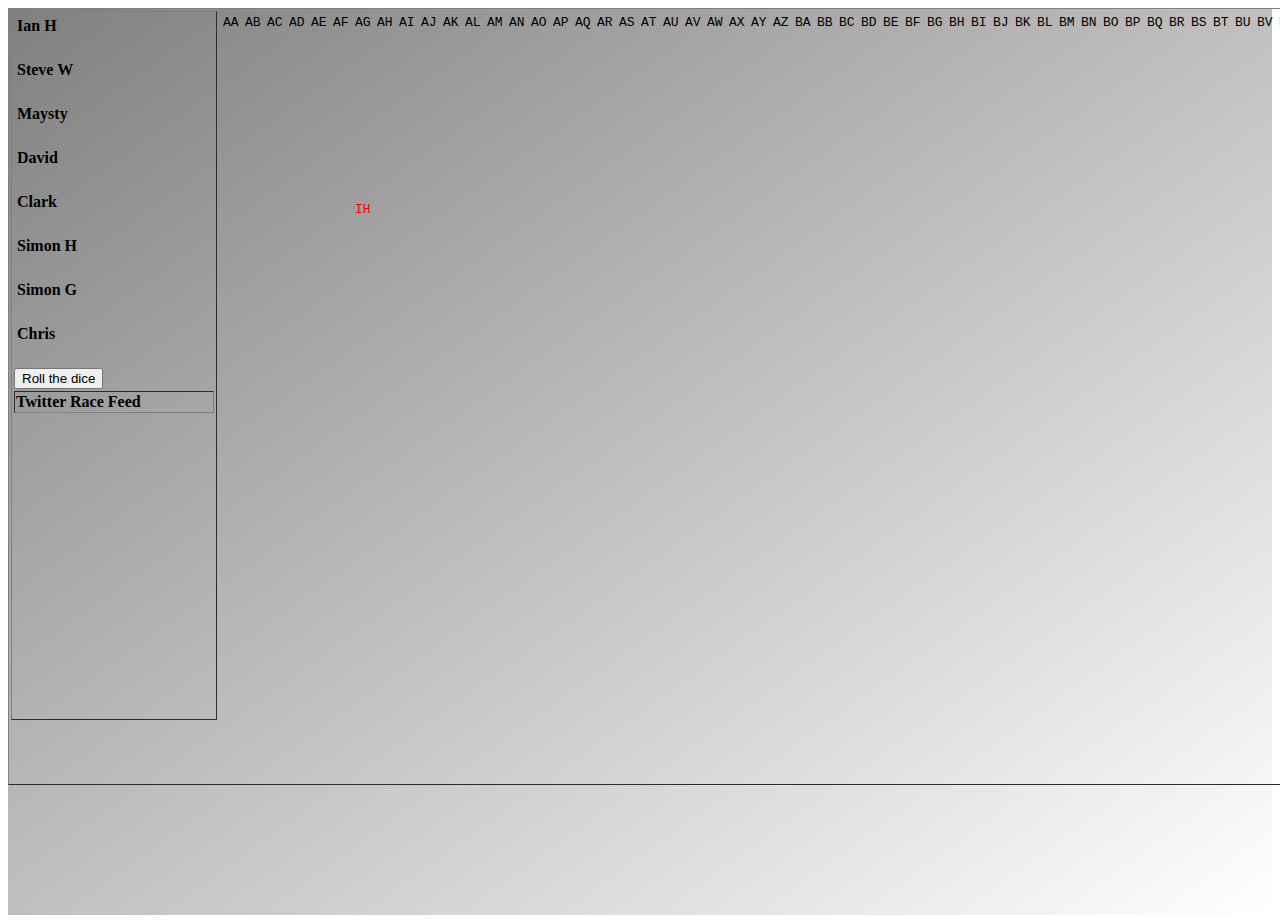
<file: index.html>
<!DOCTYPE html PUBLIC "-//W3C//DTD HTML 4.01 Transitional//EN" "http://www.w3.org/TR/html4/loose.dtd">
<html>
<head>
<meta http-equiv="Content-Type" content="text/html; charset=ISO-8859-1">
<title>Insert title here</title>
</head>
<body>

<style>

table.map-background-finished {
  table-layout:fixed;border-collapse:collapse;border-spacing:0;
	background:  url("https://lh3.googleusercontent.com/MEOy-1FTshl9IEBV9Szxqj5WZBL-fDBnvlpvtms8_QSggp3foHjSfFOx8kukyPeUflprXWlT6pC5awfMlK10moYILiNRYx9PwL3mPY-fWe-RsVJV7tPK_4zODCotDLQdbWqAA64necY=w1920-h1080");
}

table.map-background {
	table-layout:fixed; 
	padding: 0px;
	background:  url("https://lh3.googleusercontent.com/dpgFpREoU1CwFKE6yamPv6WjPiLwTMiksrGMO-9Lppw5zylu9Jvr5rWo91IN9gX_vO0esk8f2aSXUrdR7gdlflzp_C-LJNYIPHn8tRWGZ39xey9oDv3PDnHWhAgta9Davgm4ZvbkCvg=w1920-h1080");
}
.map-background th, td {
  padding: 0px 0px;border-width:0px
}


table.map-background-design {
	table-layout:fixed; 
	padding: 0px;
	background:  url("https://lh3.googleusercontent.com/dpgFpREoU1CwFKE6yamPv6WjPiLwTMiksrGMO-9Lppw5zylu9Jvr5rWo91IN9gX_vO0esk8f2aSXUrdR7gdlflzp_C-LJNYIPHn8tRWGZ39xey9oDv3PDnHWhAgta9Davgm4ZvbkCvg=w1920-h1080");
}
.map-background-design th, td {
  padding: 0px 0px;border-width:0px
}
  
table.map-background-SW {
  table-layout:fixed;
	background:  url("https://lh3.googleusercontent.com/LkWoM5hg0L1cNpsgbyUjFxcj37bR9ggnXiMcNqLQmWTt30bXedqUukoTpLBz-hiTX3iEUYhTh-eSO61MQgNE4oerYSVWyeI9z0asqrgSonB4OtJ3wryHbx72THYfhCgEAHl87jc03QM=w1920-h1080");
}

table.map-background-IDH {
	table-layout:fixed; 
	padding: 0px;
	background:  url("https://lh3.googleusercontent.com/fedj8piu2fboQdAQLo6L3alRY_deUlOsZT16FIPSh15-NU_spuRf4bmOyQyJYIpdwmLQBkSnuJvUsHh1ru_fLN5BLAIjPqnY8-xDK9TfxXrLDc5Ht2_7g4EwCfy8T-_QN6FUYkgmUME=w2120-h1280");
}


table.map-background-IDH-workish {
  table-layout:fixed;
	background:  url("https://lh3.googleusercontent.com/MEOy-1FTshl9IEBV9Szxqj5WZBL-fDBnvlpvtms8_QSggp3foHjSfFOx8kukyPeUflprXWlT6pC5awfMlK10moYILiNRYx9PwL3mPY-fWe-RsVJV7tPK_4zODCotDLQdbWqAA64necY=w1920-h1080");
}

	
#SQQuiz {
	background-color:grey;
  background-image: linear-gradient(to bottom right, grey, white);
}


#main-outer {
	background-color:grey;
  background-image: linear-gradient(to bottom right, grey, white);
}


	
.userBtnStop {



    -moz-box-shadow:inset 0px 1px 0px 0px #ffffff;

    -webkit-box-shadow:inset 0px 1px 0px 0px #ffffff;

    box-shadow:inset 0px 1px 0px 0px #ffffff;

 background:-webkit-gradient( linear, left top, left bottom, color-stop(0.05, #ededed), color-stop(1, #dfdfdf) );

 background:-moz-linear-gradient( center top, #ededed 5%, #dfdfdf 100% );

 filter:progid:DXImageTransform.Microsoft.gradient(startColorstr='#ededed', endColorstr='#dfdfdf');

 background-color:#ededed;

 -moz-border-radius:6px;

 -webkit-border-radius:6px;

 border-radius:6px;

 border:1px solid #dcdcdc;

 display:inline-block;

 color:red;

 font-family:arial;

 font-size:20px;

 font-weight:bold;

 padding:1px 3x;

 text-decoration:none;

 text-shadow:1px 1px 0px #ffffff;

}



.userBtnGo {

    -moz-box-shadow:inset 0px 1px 0px 0px #ffffff;

 -webkit-box-shadow:inset 0px 1px 0px 0px #ffffff;

 box-shadow:inset 0px 1px 0px 0px #ffffff;

 background:-webkit-gradient( linear, left top, left bottom, color-stop(0.05, #ededed), color-stop(1, #dfdfdf) );

 background:-moz-linear-gradient( center top, #ededed 5%, #dfdfdf 100% );

 filter:progid:DXImageTransform.Microsoft.gradient(startColorstr='#ededed', endColorstr='#dfdfdf');

 background-color:#ededed;

 -moz-border-radius:6px;

 -webkit-border-radius:6px;

 border-radius:6px;

 border:1px solid #dcdcdc;

 display:inline-block;

 color:green;

 font-family:arial;

 font-size:20px;

 font-weight:bold;

 padding:1px 3px;

 text-decoration:none;

 text-shadow:1px 1px 0px #ffffff;

}.userBtnGo:hover {

    background:-webkit-gradient( linear, left top, left bottom, color-stop(0.05, #dfdfdf), color-stop(1, #ededed) );

 background:-moz-linear-gradient( center top, #dfdfdf 5%, #ededed 100% );

 filter:progid:DXImageTransform.Microsoft.gradient(startColorstr='#dfdfdf', endColorstr='#ededed');

    border:2px solid #dcdcdc;

 background-color:#dfdfdf;

    border:1px solid #0ffa0f;

}.userBtnGo:hoveroff {

    background:-webkit-gradient( linear, left top, left bottom, color-stop(0.05, #ededed), color-stop(1, #dfdfdf) );

 background:-moz-linear-gradient( center top, #ededed 5%, #dfdfdf 100% );

    filter:progid:DXImageTransform.Microsoft.gradient(startColorstr='#ededed', endColorstr='#dfdfdf');

 background-color:#ededed;

    border:1px solid #dcdcdc;

}.userBtnStop:hover {

    background:-webkit-gradient( linear, left top, left bottom, color-stop(0.05, #dfdfdf), color-stop(1, #ededed) );

    background:-moz-linear-gradient( center top, #dfdfdf 5%, #ededed 100% );

 filter:progid:DXImageTransform.Microsoft.gradient(startColorstr='#dfdfdf', endColorstr='#ededed');

 background-color:#dfdfdf;

    border:1px solid #fa0d2c;

}.userBtnStop:hoveroff {

    background:-webkit-gradient( linear, left top, left bottom, color-stop(0.05, #ededed), color-stop(1, #dfdfdf) );

 background:-moz-linear-gradient( center top, #ededed 5%, #dfdfdf 100% );

    filter:progid:DXImageTransform.Microsoft.gradient(startColorstr='#ededed', endColorstr='#dfdfdf');

 background-color:#ededed;

    border:1px solid #dcdcdc;

}
</style>

<script type="text/javascript" src='RendoGame.js' ></script>

<script type='text/javascript'>
	// <![CDATA [
    	rendoGameInit();
	// ] ] >
	
</script>
</body>
</html>
</file>
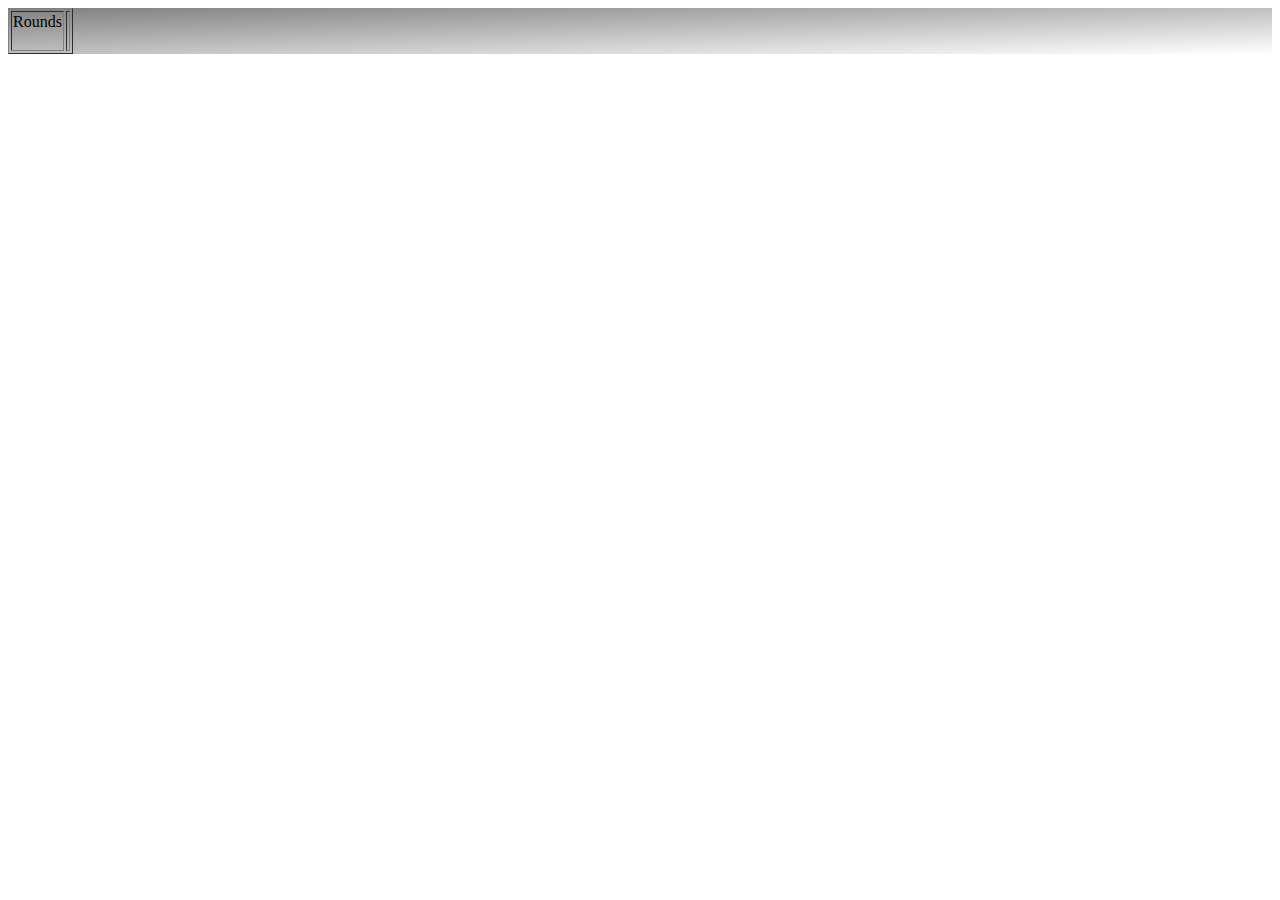
<file: RunTimerUser.html>
<!DOCTYPE html PUBLIC "-//W3C//DTD HTML 4.01 Transitional//EN" "http://www.w3.org/TR/html4/loose.dtd">
<html>
<head>
<meta http-equiv="Content-Type" content="text/html; charset=ISO-8859-1">
<title>Insert title here</title>
</head>
<body>

<style>

#SQQuiz {
	background-color:grey;
  background-image: linear-gradient(to bottom right, grey, white);
}


#main-outer {
	background-color:grey;
  background-image: linear-gradient(to bottom right, grey, white);
}

  .userBtnStop {
      -moz-box-shadow:inset 0px 1px 0px 0px #ffffff;

      -webkit-box-shadow:inset 0px 1px 0px 0px #ffffff;

      box-shadow:inset 0px 1px 0px 0px #ffffff;

   background:-webkit-gradient( linear, left top, left bottom, color-stop(0.05, #ededed), color-stop(1, #dfdfdf) );

   background:-moz-linear-gradient( center top, #ededed 5%, #dfdfdf 100% );

   filter:progid:DXImageTransform.Microsoft.gradient(startColorstr='#ededed', endColorstr='#dfdfdf');

   background-color:#ededed;

   -moz-border-radius:6px;

   -webkit-border-radius:6px;

   border-radius:6px;

   border:1px solid #dcdcdc;

   display:inline-block;

   color:black;

   font-family:verdana;

   font-size:13px;

   padding:1px 3x;

   text-decoration:none;

   text-shadow:1px 1px 0px #ffffff;

  }

   .userBtnNext {

      -moz-box-shadow:inset 0px 1px 0px 0px #ffffff;

   -webkit-box-shadow:inset 0px 1px 0px 0px #ffffff;

   box-shadow:inset 0px 1px 0px 0px #ffffff;

   background:-webkit-gradient( linear, left top, left bottom, color-stop(0.05, #ededed), color-stop(1, #dfdfdf) );

   background:-moz-linear-gradient( center top, #ededed 5%, #dfdfdf 100% );

   filter:progid:DXImageTransform.Microsoft.gradient(startColorstr='#ededed', endColorstr='#dfdfdf');

   background-color:#ededed;

   -moz-border-radius:6px;

   -webkit-border-radius:6px;

   border-radius:6px;

   border:1px solid #dcdcdc;

   display:inline-block;

   color:black;

   font-family:verdana;

   font-size:13px;

   padding:1px 3px;

   text-decoration:none;

   text-shadow:1px 1px 0px #ffffff;
    
  }


  .userBtnGo {

      -moz-box-shadow:inset 0px 1px 0px 0px #ffffff;

   -webkit-box-shadow:inset 0px 1px 0px 0px #ffffff;

   box-shadow:inset 0px 1px 0px 0px #ffffff;

   background:-webkit-gradient( linear, left top, left bottom, color-stop(0.05, #ededed), color-stop(1, #dfdfdf) );

   background:-moz-linear-gradient( center top, #ededed 5%, #dfdfdf 100% );

   filter:progid:DXImageTransform.Microsoft.gradient(startColorstr='#ededed', endColorstr='#dfdfdf');

   background-color:#ededed;

   -moz-border-radius:6px;

   -webkit-border-radius:6px;

   border-radius:6px;

   border:1px solid #dcdcdc;

   display:inline-block;

   color:black;

   font-family:verdana;

   font-size:13px;

   padding:1px 3px;

   text-decoration:none;

   text-shadow:1px 1px 0px #ffffff;
    
   width:200px
      
 

  }.userBtnGo:hover {

      background:-webkit-gradient( linear, left top, left bottom, color-stop(0.05, #dfdfdf), color-stop(1, #ededed) );

   background:-moz-linear-gradient( center top, #dfdfdf 5%, #ededed 100% );

   filter:progid:DXImageTransform.Microsoft.gradient(startColorstr='#dfdfdf', endColorstr='#ededed');

      border:2px solid #dcdcdc;

   background-color:#dfdfdf;

      border:1px solid #0ffa0f;
    
      transform: scale(1.5); /* (150% zoom - Note: if the zoom is too large, it will go outside of the viewport) */

  }.userBtnGo:hoveroff {

      background:-webkit-gradient( linear, left top, left bottom, color-stop(0.05, #ededed), color-stop(1, #dfdfdf) );

   background:-moz-linear-gradient( center top, #ededed 5%, #dfdfdf 100% );

      filter:progid:DXImageTransform.Microsoft.gradient(startColorstr='#ededed', endColorstr='#dfdfdf');

   background-color:#ededed;

      border:1px solid #dcdcdc;

  }.userBtnStop:hover {

      background:-webkit-gradient( linear, left top, left bottom, color-stop(0.05, #dfdfdf), color-stop(1, #ededed) );

      background:-moz-linear-gradient( center top, #dfdfdf 5%, #ededed 100% );

   filter:progid:DXImageTransform.Microsoft.gradient(startColorstr='#dfdfdf', endColorstr='#ededed');

   background-color:#dfdfdf;

      border:1px solid #fa0d2c;

  }.userBtnStop:hoveroff {

      background:-webkit-gradient( linear, left top, left bottom, color-stop(0.05, #ededed), color-stop(1, #dfdfdf) );

   background:-moz-linear-gradient( center top, #ededed 5%, #dfdfdf 100% );

      filter:progid:DXImageTransform.Microsoft.gradient(startColorstr='#ededed', endColorstr='#dfdfdf');

   background-color:#ededed;

      border:1px solid #dcdcdc;

  }.userBtnNext:hover {

      background:-webkit-gradient( linear, left top, left bottom, color-stop(0.05, #dfdfdf), color-stop(1, #ededed) );

   background:-moz-linear-gradient( center top, #dfdfdf 5%, #ededed 100% );

   filter:progid:DXImageTransform.Microsoft.gradient(startColorstr='#dfdfdf', endColorstr='#ededed');

      border:2px solid #dcdcdc;

   background-color:#dfdfdf;

      border:1px solid #0ffa0f;

  }.userBtnNext:hoveroff {

      background:-webkit-gradient( linear, left top, left bottom, color-stop(0.05, #ededed), color-stop(1, #dfdfdf) );

   background:-moz-linear-gradient( center top, #ededed 5%, #dfdfdf 100% );

      filter:progid:DXImageTransform.Microsoft.gradient(startColorstr='#ededed', endColorstr='#dfdfdf');

   background-color:#ededed;

      border:1px solid #dcdcdc;

  }
</style>

<script type="text/javascript" src='quizManagerV2.js' ></script>

<script type='text/javascript'>
	// <![CDATA [
    	SQInit();
	// ] ] >
	
</script>
</body>
</html>
</file>
